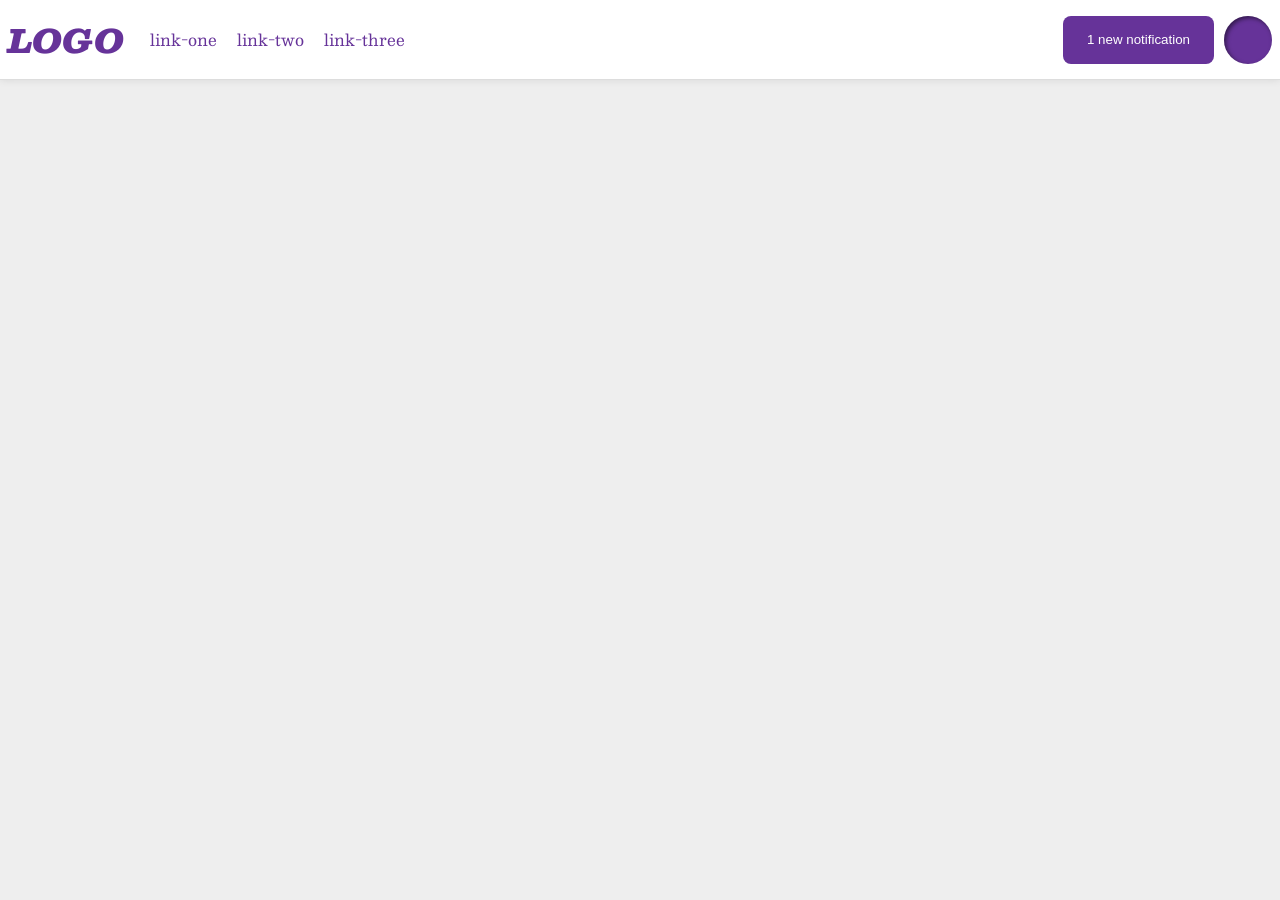
<file: foundations/flex/03-flex-header-2/index.html>
<!DOCTYPE html>
<html lang="en">
  <head>
    <meta charset="UTF-8">
    <meta http-equiv="X-UA-Compatible" content="IE=edge">
    <meta name="viewport" content="width=device-width, initial-scale=1.0">
    <title>Flex Header 2</title>
    <link rel="stylesheet" href="style.css">
  </head>
  <body>
    <div class="header">
      <div class="left">
        <div class="logo">
          LOGO
        </div>
        <ul class="links">
          <li><a href="https://google.com">link-one</a></li>
          <li><a href="https://google.com">link-two</a></li>
          <li><a href="https://google.com">link-three</a></li>
        </ul>
      </div>
        <div class="end">
        <button class="notifications">
          1 new notification
        </button>
        <div class="profile-image"></div>
      </div>
    </div>
  </body>
</html>
</file>
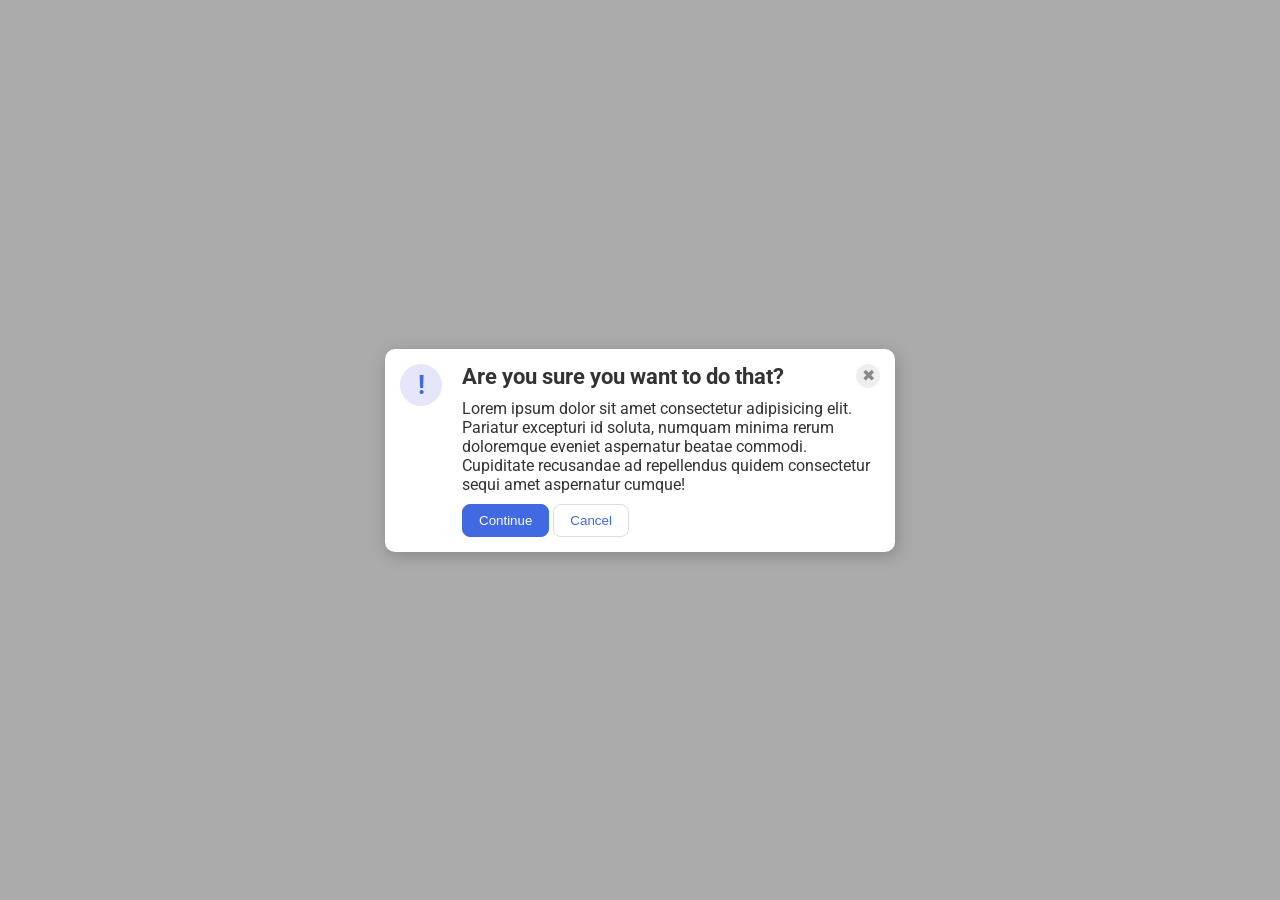
<file: foundations/flex/05-flex-modal/index.html>
<!DOCTYPE html>
<html lang="en">
  <head>
    <meta charset="UTF-8">
    <meta http-equiv="X-UA-Compatible" content="IE=edge">
    <meta name="viewport" content="width=device-width, initial-scale=1.0">
    <link rel="stylesheet" href="style.css">
    <title>Modal</title>
  </head>
  <body>
    <div class="modal">

      <div class="icon">!</div>

      <div class="info">
        <div class="header">
          <p>Are you sure you want to do that?</p>
          <button class="close-button">✖</button>
        </div>

        <div class="text">Lorem ipsum dolor sit amet consectetur adipisicing elit. Pariatur excepturi id soluta, numquam minima rerum doloremque eveniet aspernatur beatae commodi. Cupiditate recusandae ad repellendus quidem consectetur sequi amet aspernatur cumque!</div>
      
        <div class="button">
          <button class="continue">Continue</button>
          <button class="cancel">Cancel</button>
        </div>
      </div>
    </div>
  </body>
</html>
</file>
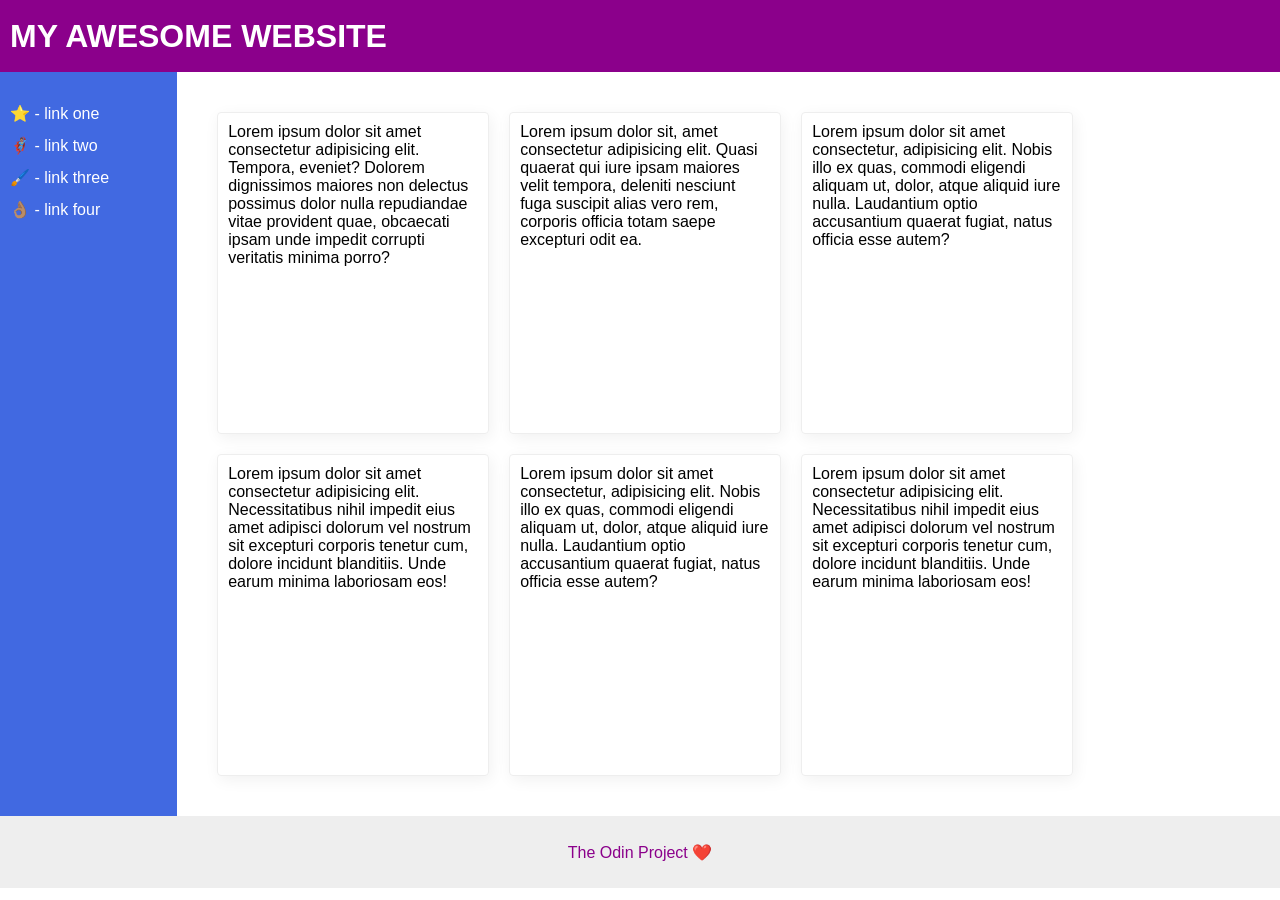
<file: foundations/flex/07-flex-layout-2/index.html>
<!DOCTYPE html>
<html lang="en">
  <head>
    <meta charset="UTF-8">
    <meta http-equiv="X-UA-Compatible" content="IE=edge">
    <meta name="viewport" content="width=device-width, initial-scale=1.0">
    <title>The Holy Grail</title>
    <link rel="stylesheet" href="style.css">
  </head>
  <body>
    <div class="header">
      MY AWESOME WEBSITE
    </div>

    <div class="content">
    
      <div class="sidebar">
        <ul>
          <li><a href="#">⭐ - link one</a></li>
          <li><a href="#">🦸🏽‍♂️ - link two</a></li>
          <li><a href="#">🖌️ - link three</a></li>
          <li><a href="#">👌🏽 - link four</a></li>
        </ul>
      </div>

      <div class="allcard">
        <div class="card">Lorem ipsum dolor sit amet consectetur adipisicing elit. Tempora, eveniet? Dolorem dignissimos maiores non delectus possimus dolor nulla repudiandae vitae provident quae, obcaecati ipsam unde impedit corrupti veritatis minima porro?</div>
        <div class="card">Lorem ipsum dolor sit, amet consectetur adipisicing elit. Quasi quaerat qui iure ipsam maiores velit tempora, deleniti nesciunt fuga suscipit alias vero rem, corporis officia totam saepe excepturi odit ea.</div>
        <div class="card">Lorem ipsum dolor sit amet consectetur, adipisicing elit. Nobis illo ex quas, commodi eligendi aliquam ut, dolor, atque aliquid iure nulla. Laudantium optio accusantium quaerat fugiat, natus officia esse autem?</div>
        <div class="card">Lorem ipsum dolor sit amet consectetur adipisicing elit. Necessitatibus nihil impedit eius amet adipisci dolorum vel nostrum sit excepturi corporis tenetur cum, dolore incidunt blanditiis. Unde earum minima laboriosam eos!</div>
        <div class="card">Lorem ipsum dolor sit amet consectetur, adipisicing elit. Nobis illo ex quas, commodi eligendi aliquam ut, dolor, atque aliquid iure nulla. Laudantium optio accusantium quaerat fugiat, natus officia esse autem?</div>
        <div class="card">Lorem ipsum dolor sit amet consectetur adipisicing elit. Necessitatibus nihil impedit eius amet adipisci dolorum vel nostrum sit excepturi corporis tenetur cum, dolore incidunt blanditiis. Unde earum minima laboriosam eos!</div>
      </div>
    </div>

    <div class="footer">
      The Odin Project ❤️
    </div>
  </body>
</html>
</file>
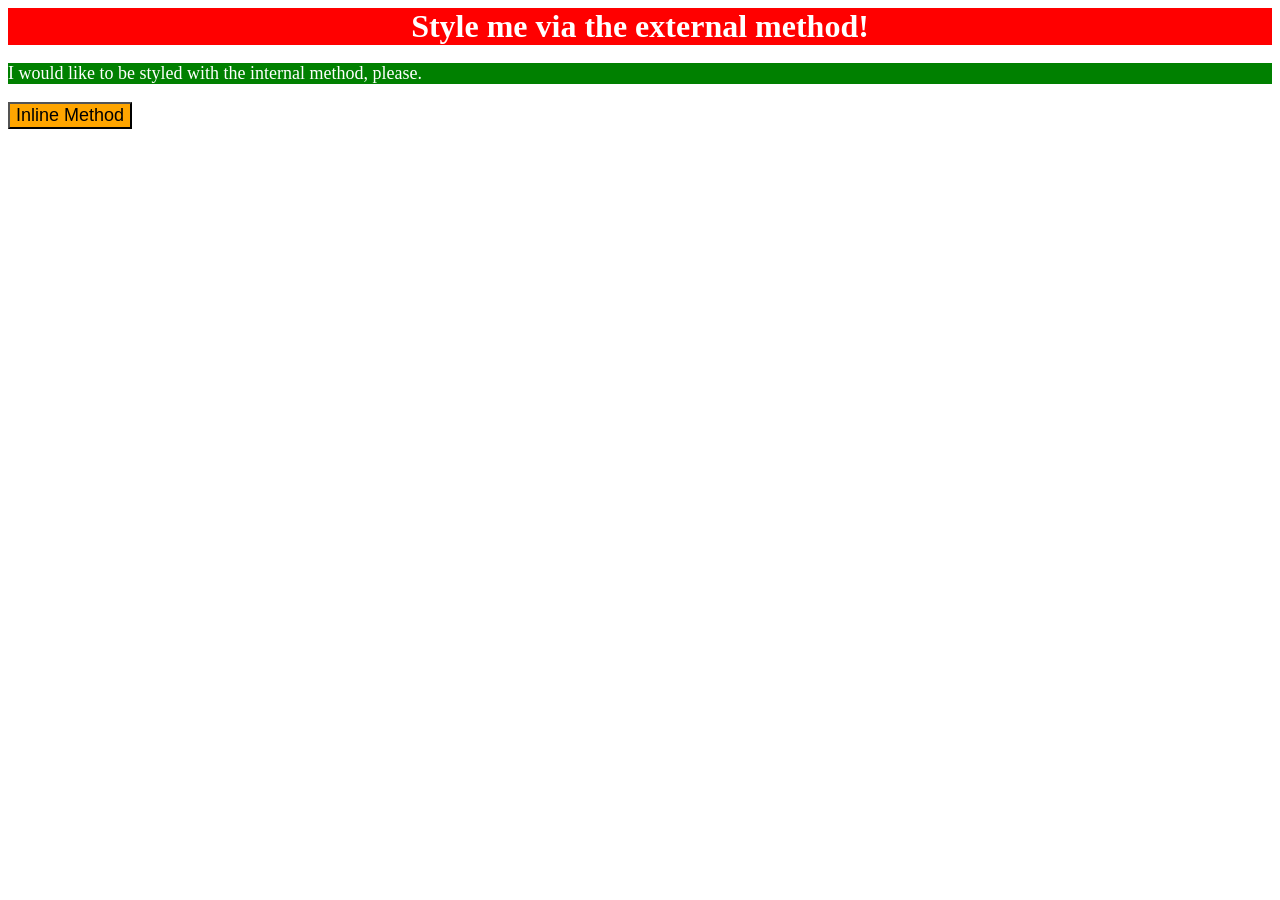
<file: foundations/intro-to-css/01-css-methods/index.html>
<!DOCTYPE html>
<html lang="en">
  <head>
    <style>
      p{
        color:white; background-color: green; font-family: Georgia, 'Times New Roman', Times, serif; font-size: 18px; font-weight: lighter
    }
    </style>
    <link rel="stylesheet" href="styles.css">
    <meta charset="UTF-8">
    <meta http-equiv="X-UA-Compatible" content="IE=edge">
    <meta name="viewport" content="width=device-width, initial-scale=1.0">
    <title>Methods for Adding CSS</title>
  </head>
  <body>
    <div>Style me via the external method!</div>
    <p>I would like to be styled with the internal method, please.</p>
    <button style="background-color: orange; font-family: Verdana, Geneva, Tahoma, sans-serif ; font-size: 18px">Inline Method</button>
  </body>
</html>
</file>
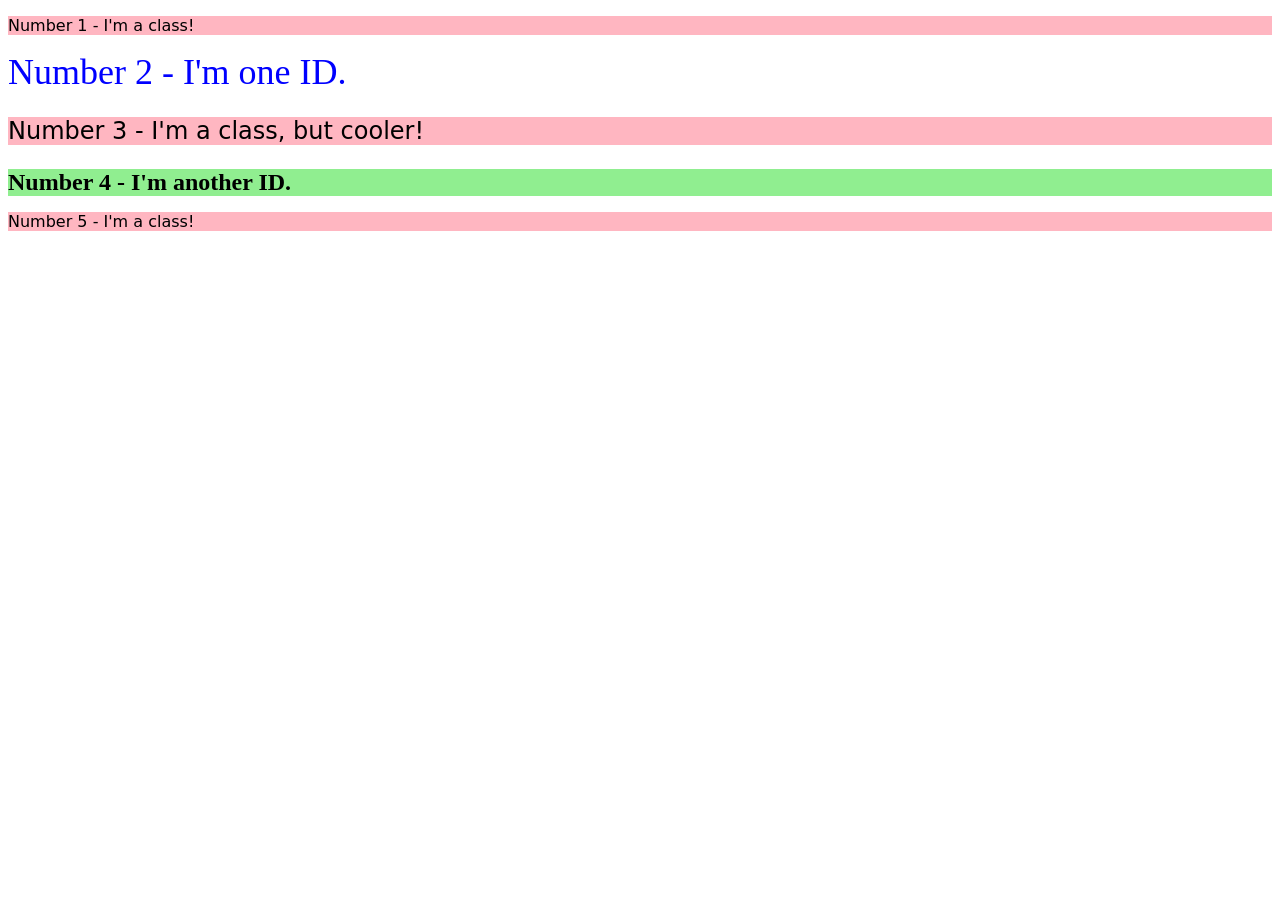
<file: foundations/intro-to-css/02-class-id-selectors/index.html>
<!DOCTYPE html>
<html lang="en">
  <head>
    <meta charset="UTF-8">
    <meta http-equiv="X-UA-Compatible" content="IE=edge">
    <meta name="viewport" content="width=device-width, initial-scale=1.0">
    <title>Class and ID Selectors</title>
    <link rel="stylesheet" href="style.css">
  </head>
  <body>
    <p class="odd">Number 1 - I'm a class!</p>
    <div id="second">Number 2 - I'm one ID.</div>
    <p class="odd number">Number 3 - I'm a class, but cooler!</p>
    <div class="number"; id="four">Number 4 - I'm another ID.</div>
    <p class="odd">Number 5 - I'm a class!</p>
  </body>
</html>
</file>
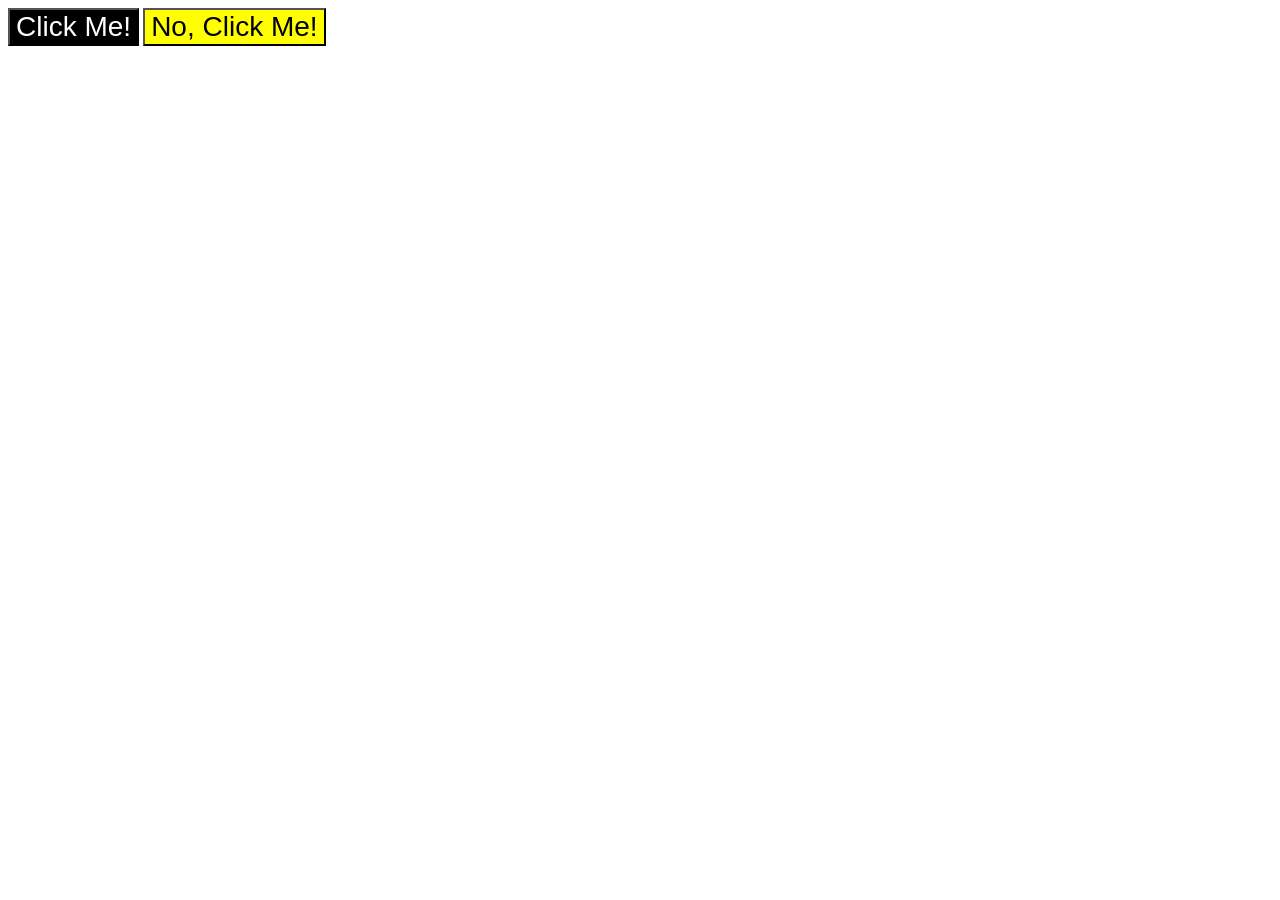
<file: foundations/intro-to-css/03-grouping-selectors/index.html>
<!DOCTYPE html>
<html lang="en">
  <head>
    <meta charset="UTF-8">
    <meta http-equiv="X-UA-Compatible" content="IE=edge">
    <meta name="viewport" content="width=device-width, initial-scale=1.0">
    <title>Grouping Selectors</title>
    <link rel="stylesheet" href="style.css">
  </head>
  <body>
    <button id="left">Click Me!</button>
    <button id="right">No, Click Me!</button>
  </body>
</html>
</file>
<file: foundations/flex/03-flex-header-2/style.css>
/* this is some magical font-importing.  
you'll learn about it later. */
@import url('https://fonts.googleapis.com/css2?family=Besley:ital,wght@0,400;1,900&display=swap');

body {
  margin: 0;
  background: #eee;
  font-family: Besley, serif;
}

.header {
  background: white;
  border-bottom: 1px solid #ddd;
  box-shadow: 0 0 8px rgba(0,0,0,.1);
  display: flex;
  align-items: center;
  justify-content: space-between;
  padding-left: 8px;
  padding-right: 8px
}

.profile-image {
  background: rebeccapurple;
  box-shadow: inset 2px 2px 4px rgba(0,0,0,.5);
  border-radius: 50%;
  width: 48px;
  height: 48px;
}

.logo {
  color: rebeccapurple;
  font-size: 32px;
  font-weight: 900;
  font-style: italic;
}

button {
  border: none;
  border-radius: 8px;
  background: rebeccapurple;
  color: white;
  padding: 8px 24px;
  margin-right: 10px
}

a {
  /* this removes the line under our links */
  text-decoration: none;
  color: rebeccapurple;
}

ul {
  list-style-type: none;
  display: flex;
  padding: 16px;
  margin: 0
}

li{
  padding: 10px
}

.left{
  display:flex;
  justify-content: flex-start;
  align-items: center
}

.end{ 
  display: flex;
  justify-content: flex-end;
}
</file>
<file: foundations/flex/05-flex-modal/style.css>
@import url('https://fonts.googleapis.com/css2?family=Roboto:wght@400;700&display=swap');

html, body {
  height: 100%;
}

body {
  font-family: Roboto, sans-serif;
  margin: 0;
  background: #aaa;
  color: #333;
  /* I'll give you this one for free lol */
  display: flex;
  align-items: center;
  justify-content: center;
}

.header{
  display: flex;
  align-items: flex-start;
  justify-content: space-between;
  font-weight: bold;
  font-size: 22px
}

p{
  margin:0px
}

.modal {
  background: white;
  width: 480px;
  border-radius: 10px;
  box-shadow: 2px 4px 16px rgba(0,0,0,.2);
  padding: 15px;
  display: flex;
  align-items: flex-start;
  justify-content: flex-start;
}

.button{
  margin-top: 10px
}
.icon {
  color: royalblue;
  font-size: 26px;
  font-weight: 700;
  background: lavender;
  width: 42px;
  height: 42px;
  border-radius: 50%;
  display: flex;
  align-items: center;
  justify-content: center;
  flex-shrink: 0;
  margin-right:20px
}

.close-button {
  background: #eee;
  border-radius: 50%;
  color: #888;
  font-weight: 400;
  font-size: 16px;
  height: 24px;
  width: 24px;
  display: flex;
  align-items: center;
  justify-content: center;
  border: 1px solid #eee;
  padding: 0;
}

button {
  cursor: pointer;
  padding: 8px 16px;
  border-radius: 8px;
}

button.continue {
  background: royalblue;
  border: 1px solid royalblue;
  color: white;
}

button.cancel {
  background: white;
  border: 1px solid #ddd;
  color: royalblue;
}

.text{
  margin-top: 10px;
  margin-bottom: 10px;
}
</file>
<file: foundations/flex/07-flex-layout-2/style.css>
body {
  font-family: -apple-system, BlinkMacSystemFont, 'Segoe UI', Roboto, Oxygen, Ubuntu, Cantarell, 'Open Sans', 'Helvetica Neue', sans-serif;
  margin: 0;
  min-height: 100vh;
}

.header {
  height: 72px;
  background: darkmagenta;
  color: white;
  display:flex;
  font-size: 32px;
  align-items: center;
  font-weight: bold;
  padding-left: 10px
}

.footer {
  height: 72px;
  background: #eee;
  color: darkmagenta;
}

.sidebar {
  width: 300px;
  background: royalblue;
  box-sizing: border-box;
  display: flex;
  align-content: flex-start;
  justify-items: flex-start;
  flex-shrink: 1
}

.card {
  border: 1px solid #eee;
  box-shadow: 2px 4px 16px rgba(0,0,0,.06);
  border-radius: 4px;
  width: 250px;
  height: 300px;
  display: flex;
  padding: 10px
}

.allcard{
  display: flex;
  flex-wrap: wrap;
  gap: 20px;
  margin: 40px
}

ul{
  list-style: none;
  padding:10px;
  line-height: 2
}

.content{
  display: flex;
}

.footer{
  display: flex;
  align-items: center;
  justify-content: center;
}

a{
  color:white;
  text-decoration: none;
}
</file>
<file: foundations/intro-to-css/01-css-methods/styles.css>
div {color:white; background-color: red; font-family: Georgia, 'Times New Roman', Times, serif; font-weight: bolder;text-align: center;font-size:32px}
</file>
<file: foundations/intro-to-css/02-class-id-selectors/style.css>
/* Add CSS Styling */
.odd{
    background-color:lightpink; font-family: Verdana, 'DejaVu Sans', 'sans-serif'
}
#second{
    color: blue; font-size: 36px;
}
.number{
    font-size: 24px;
}
.number#four{
    background-color: lightgreen; font-weight: bold;
}
</file>
<file: foundations/intro-to-css/03-grouping-selectors/style.css>
/* Add CSS Styling */
#left{
    color:white; background-color: black;
}
#right{
    background-color:yellow;
}
#left,#right{
    font-size: 28px; font-family: Helvetica, 'Times New Roman', 'sans-serif'
}
</file>
